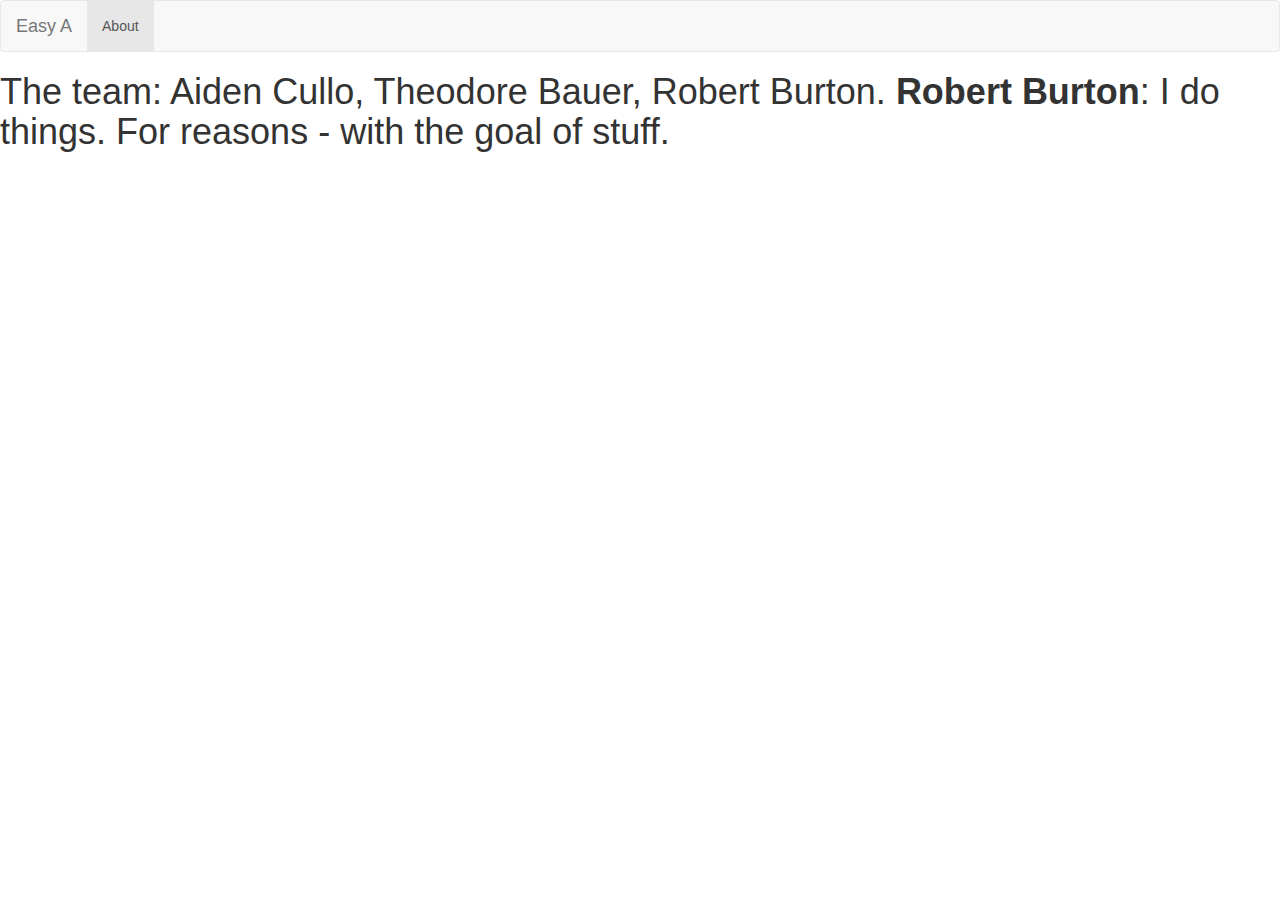
<file: About/index.html>
<!DOCTYPE html>
<html>
<head>
<title>Easy A</title>

<!-- Latest compiled and minified CSS -->
<link rel="stylesheet" href="https://maxcdn.bootstrapcdn.com/bootstrap/3.3.7/css/bootstrap.min.css" integrity="sha384-BVYiiSIFeK1dGmJRAkycuHAHRg32OmUcww7on3RYdg4Va+PmSTsz/K68vbdEjh4u" crossorigin="anonymous">

</head>
<body>

<nav class="navbar navbar-default">
  <div class="container-fluid">
    <!-- Brand and toggle get grouped for better mobile display -->
    <div class="navbar-header">
      <button type="button" class="navbar-toggle collapsed" data-toggle="collapse" data-target="#bs-example-navbar-collapse-1" aria-expanded="false">
        <span class="sr-only">Toggle navigation</span>
        <span class="icon-bar"></span>
        <span class="icon-bar"></span>
        <span class="icon-bar"></span>
      </button>
      <a class="navbar-brand" href="/">Easy A</a>
    </div>

    <!-- Collect the nav links, forms, and other content for toggling -->
    <div class="collapse navbar-collapse" id="bs-example-navbar-collapse-1">
      <ul class="nav navbar-nav">
        <li class="active"><a href="about/">About<span class="sr-only">(current)</span></a></li>
          </ul>
        </li>
      </ul>
    </div><!-- /.navbar-collapse -->
  </div><!-- /.container-fluid -->
</nav>


<h1>The team: Aiden Cullo, Theodore Bauer, Robert Burton.
<b>Robert Burton</b>: I do things. For reasons - with the goal of stuff.</h1>

</body>
</html>
</file>
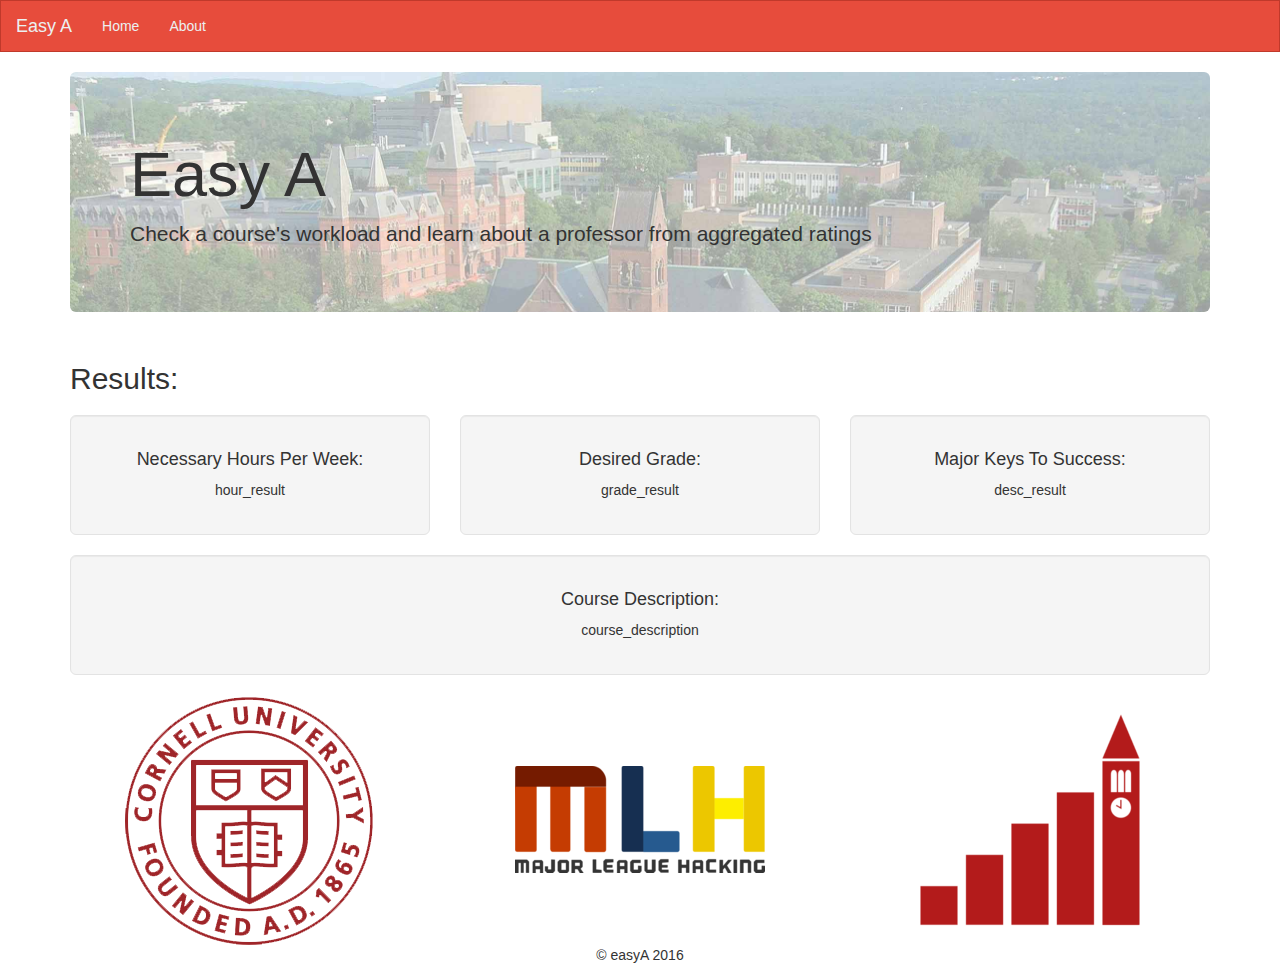
<file: result.html>
<!DOCTYPE html>
<html>
	<head>
		<meta name="viewport" content="width=device-width, initial-scale=1, maximum-scale=1, user-scalable=no">
		<title>Easy A: Result</title>

		<!-- Latest compiled and minified CSS -->
		<link rel="stylesheet" href="https://maxcdn.bootstrapcdn.com/bootstrap/3.3.7/css/bootstrap.min.css" integrity="sha384-BVYiiSIFeK1dGmJRAkycuHAHRg32OmUcww7on3RYdg4Va+PmSTsz/K68vbdEjh4u" crossorigin="anonymous">
		<link rel="stylesheet" href="/main.css" crossorigin="anonymous">
    <link href="https://fonts.googleapis.com/css?family=Raleway" rel="stylesheet">

	</head>
	<body id="bacon">

	<nav class="navbar navbar-default">
  <div class="container-fluid">
    <!-- Brand and toggle get grouped for better mobile display -->
    <div class="navbar-header">
      <button type="button" class="navbar-toggle collapsed" data-toggle="collapse" data-target="#bs-example-navbar-collapse-1" aria-expanded="false">
        <span class="sr-only">Toggle navigation</span>
        <span class="icon-bar"></span>
        <span class="icon-bar"></span>
        <span class="icon-bar"></span>
      </button>
			<a class="navbar-brand" href="/">Easy A</a>
    </div>

    <!-- Collect the nav links, forms, and other content for toggling -->
    <div class="collapse navbar-collapse" id="bs-example-navbar-collapse-1">
      <ul class="nav navbar-nav">
      	<li id="home-btn" class="active"><a href="/">Home<span class="sr-only">(current)</span></a></li>
      	<li id="about-btn" ><a href="about.html">About</a></li>
      </ul>
      
      <ul class="nav navbar-nav navbar-right">
        
      </ul>
    </div><!-- /.navbar-collapse -->
  </div><!-- /.container-fluid -->
</nav>		

		<div class="container">
			<div class="jumbotron">
				<h1>Easy A <i></i></h1>
				<p>Check a course's workload and learn about a professor from aggregated ratings</p>
			</div>
			<div class="row">
				<div class="col-md-12">
					<h2>Results: </h2>
					<h3></h3>
				</div>
			</div>
			<div class="row">
				<div class="col-md-4 text-center">
					<div class="well well-lg">
						<h4>Necessary Hours Per Week:</h4>
            <p>hour_result</p>
					</div>
				</div>
				<div class="col-md-4 text-center">
					<div class="well well-lg">
						<h4>Desired Grade:</h4>
            <p>grade_result</p>
					</div>
				</div>
				<div class="col-md-4 text-center">
					<div class="well well-lg">
						<h4>Major Keys To Success:</h4>
            <p id="bullet">desc_result</p>
					</div>
				</div>
			</div>
			
			<div class="row">
				<div class="col-md-12 text-center">
					<div class="well well-lg">
						<h4>Course Description:</h4>
            <p>course_description</p>
					</div>
				</div>
			</div>

			<div class="row">
				<div class="col-md-4">
					<img class="center-block" src="/CULogo-red120px.png">
				</div>
				<div class="col-md-4">
					<img class="center-block" src="/mlh2.png">
				</div>	
				<div class="col-md-4">
					<img class="center-block" src="/bigred2.png">
				</div>
			</div>
			
			<div class="row">
				<div class="col-md-12">
					<p class="text-center">&copy easyA 2016</p>
				</div>
			</div> 
		</div>
		
		<script src="https://ajax.googleapis.com/ajax/libs/jquery/3.1.0/jquery.min.js"></script>
		<script src="https://maxcdn.bootstrapcdn.com/bootstrap/3.3.7/js/bootstrap.min.js" integrity="sha384-Tc5IQib027qvyjSMfHjOMaLkfuWVxZxUPnCJA7l2mCWNIpG9mGCD8wGNIcPD7Txa" crossorigin="anonymous"></script>
		<script>
			function main() {
				var a = $('.navbar-nav .active')
				a.toggleClass('active');
				
			}
			$(document).ready(main());
		</script>
	</body>
</html>
</file>
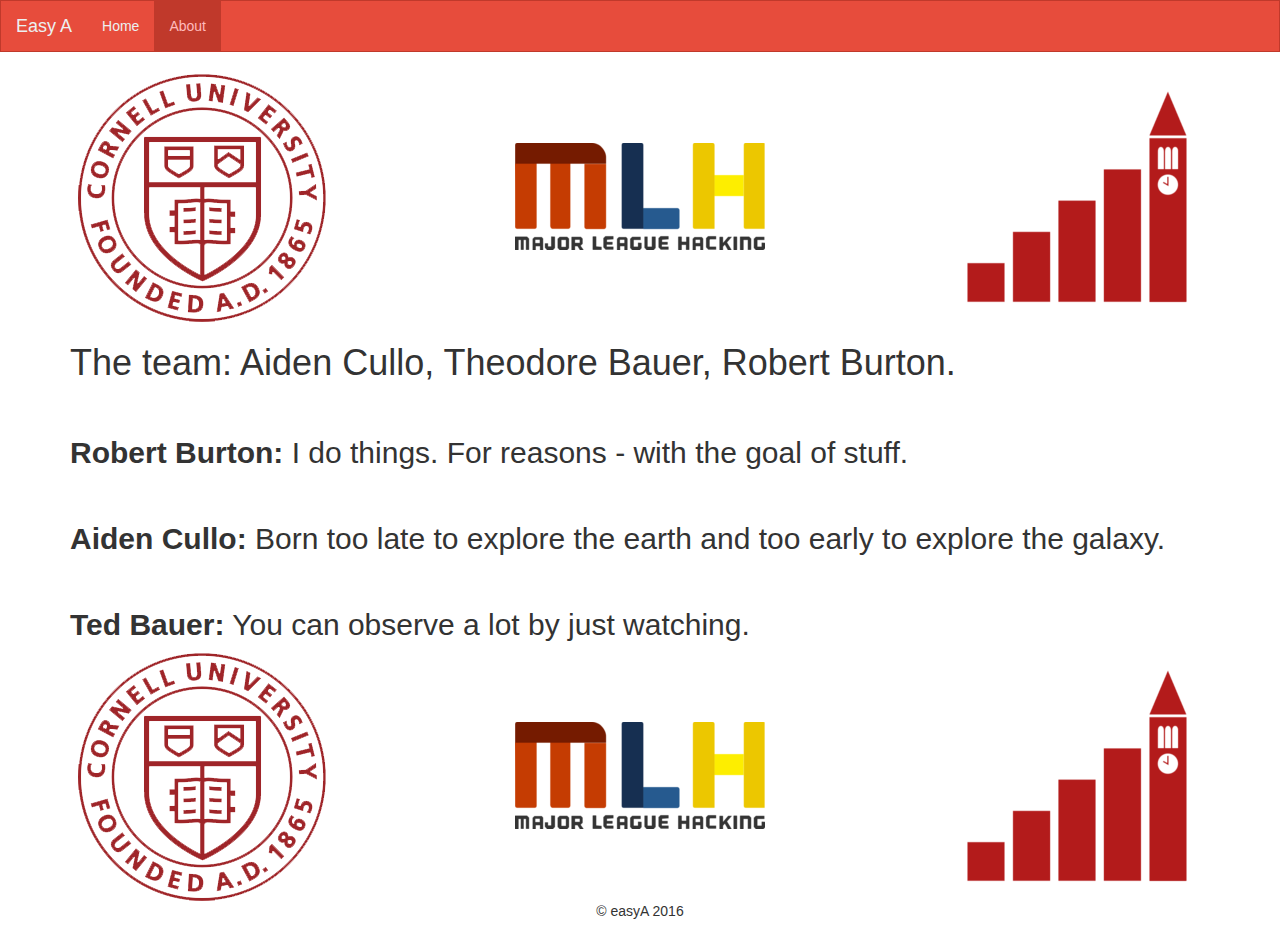
<file: public/about.html>
<!DOCTYPE html>
<html>
	<head>
		<meta name="viewport" content="width=device-width, initial-scale=1, maximum-scale=1, user-scalable=no">
		<title>Easy A: About</title>

		<!-- Latest compiled and minified CSS -->
		<link rel="stylesheet" href="https://maxcdn.bootstrapcdn.com/bootstrap/3.3.7/css/bootstrap.min.css" integrity="sha384-BVYiiSIFeK1dGmJRAkycuHAHRg32OmUcww7on3RYdg4Va+PmSTsz/K68vbdEjh4u" crossorigin="anonymous">
		<link rel="stylesheet" href="/main.css" crossorigin="anonymous">
    <link href="https://fonts.googleapis.com/css?family=Raleway" rel="stylesheet">

	</head>
	<body id="bacon">
<nav class="navbar navbar-default">
  <div class="container-fluid">
    <!-- Brand and toggle get grouped for better mobile display -->
    <div class="navbar-header">
      <button type="button" class="navbar-toggle collapsed" data-toggle="collapse" data-target="#bs-example-navbar-collapse-1" aria-expanded="false">
        <span class="sr-only">Toggle navigation</span>
        <span class="icon-bar"></span>
        <span class="icon-bar"></span>
        <span class="icon-bar"></span>
      </button>
			<a class="navbar-brand" href="/">Easy A</a>
    </div>

    <!-- Collect the nav links, forms, and other content for toggling -->
    <div class="collapse navbar-collapse" id="bs-example-navbar-collapse-1">
      <ul class="nav navbar-nav">
      	<li id="home-btn" class="active"><a href="/">Home<span class="sr-only">(current)</span></a></li>
      	<li id="about-btn" ><a href="about.html">About</a></li>
      </ul>
      
      <ul class="nav navbar-nav navbar-right">
        
      </ul>
    </div><!-- /.navbar-collapse -->
  </div><!-- /.container-fluid -->
</nav>

<div class="row">
				<div class="col-md-4">
					<img class="center-block" src="/CULogo-red120px.png">
				</div>
				<div class="col-md-4">
					<img class="center-block" src="/mlh2.png">
				</div>	
				<div class="col-md-4">
					<img class="center-block" src="/bigred2.png">
				</div>
			</div>
			
			<div class="row">
				<div class="col-md-12">
				</div>
			</div>		

		<div class="container">
			<h1>The team: Aiden Cullo, Theodore Bauer, Robert Burton.</h1>
			<h2></br><b>Robert Burton:</b> I do things. For reasons - with the goal of stuff.</h2>
			<h2></br><b>Aiden Cullo:</b> Born too late to explore the earth and too early to explore the galaxy.</h2>
			<h2></br><b>Ted Bauer:</b> You can observe a lot by just watching.</h2>

		</div>
		
<div class="row">
				<div class="col-md-4">
					<img class="center-block" src="/CULogo-red120px.png">
				</div>
				<div class="col-md-4">
					<img class="center-block" src="/mlh2.png">
				</div>	
				<div class="col-md-4">
					<img class="center-block" src="/bigred2.png">
				</div>
			</div>
			
			<div class="row">
				<div class="col-md-12">
					<p class="text-center">&copy easyA 2016</p>
				</div>
			</div>

		<script src="https://ajax.googleapis.com/ajax/libs/jquery/3.1.0/jquery.min.js"></script>
		<script src="https://maxcdn.bootstrapcdn.com/bootstrap/3.3.7/js/bootstrap.min.js" integrity="sha384-Tc5IQib027qvyjSMfHjOMaLkfuWVxZxUPnCJA7l2mCWNIpG9mGCD8wGNIcPD7Txa" crossorigin="anonymous"></script>
		<script>
			function main() {
				var a = $('.navbar-nav .active')
				a.toggleClass('active');
				$("#about-btn").addClass('active');
			}
			$(document).ready(main());
		</script>
	</body>
</html>
</file>
<file: main.css>
.navbar-default {
  background-color: #e74c3c;
  border-color: #c0392b;
	border-radius: 0;
}
.navbar-default .navbar-brand {
  color: #ecf0f1;
}
.navbar-default .navbar-brand:hover,
.navbar-default .navbar-brand:focus {
  color: #ffbbbc;
}
.navbar-default .navbar-text {
  color: #ecf0f1;
}
.navbar-default .navbar-nav > li > a {
  color: #ecf0f1;
}
.navbar-default .navbar-nav > li > a:hover,
.navbar-default .navbar-nav > li > a:focus {
  color: #ffbbbc;
}
.navbar-default .navbar-nav > .active > a,
.navbar-default .navbar-nav > .active > a:hover,
.navbar-default .navbar-nav > .active > a:focus {
  color: #ffbbbc;
  background-color: #c0392b;
}
.navbar-default .navbar-nav > .open > a,
.navbar-default .navbar-nav > .open > a:hover,
.navbar-default .navbar-nav > .open > a:focus {
  color: #ffbbbc;
  background-color: #c0392b;
}
.navbar-default .navbar-toggle {
  border-color: #c0392b;
}
.navbar-default .navbar-toggle:hover,
.navbar-default .navbar-toggle:focus {
  background-color: #c0392b;
}
.navbar-default .navbar-toggle .icon-bar {
  background-color: #ecf0f1;
}
.navbar-default .navbar-collapse,
.navbar-default .navbar-form {
  border-color: #ecf0f1;
}
.navbar-default .navbar-link {
  color: #ecf0f1;
}
.navbar-default .navbar-link:hover {
  color: #ffbbbc;
}

@media (max-width: 767px) {
  .navbar-default .navbar-nav .open .dropdown-menu > li > a {
    color: #ecf0f1;
  }
  .navbar-default .navbar-nav .open .dropdown-menu > li > a:hover,
  .navbar-default .navbar-nav .open .dropdown-menu > li > a:focus {
    color: #ffbbbc;
  }
  .navbar-default .navbar-nav .open .dropdown-menu > .active > a,
  .navbar-default .navbar-nav .open .dropdown-menu > .active > a:hover,
  .navbar-default .navbar-nav .open .dropdown-menu > .active > a:focus {
    color: #ffbbbc;
    background-color: #c0392b;
  }
}

.jumbotron {
	background-image: url('corn2.jpg');
	height: 100%;
	width: 100%;
	background-size: cover;
}

.bigLogo {
	position: relative;
	margin: auto;
	max-width: 250px;
}
</file>
